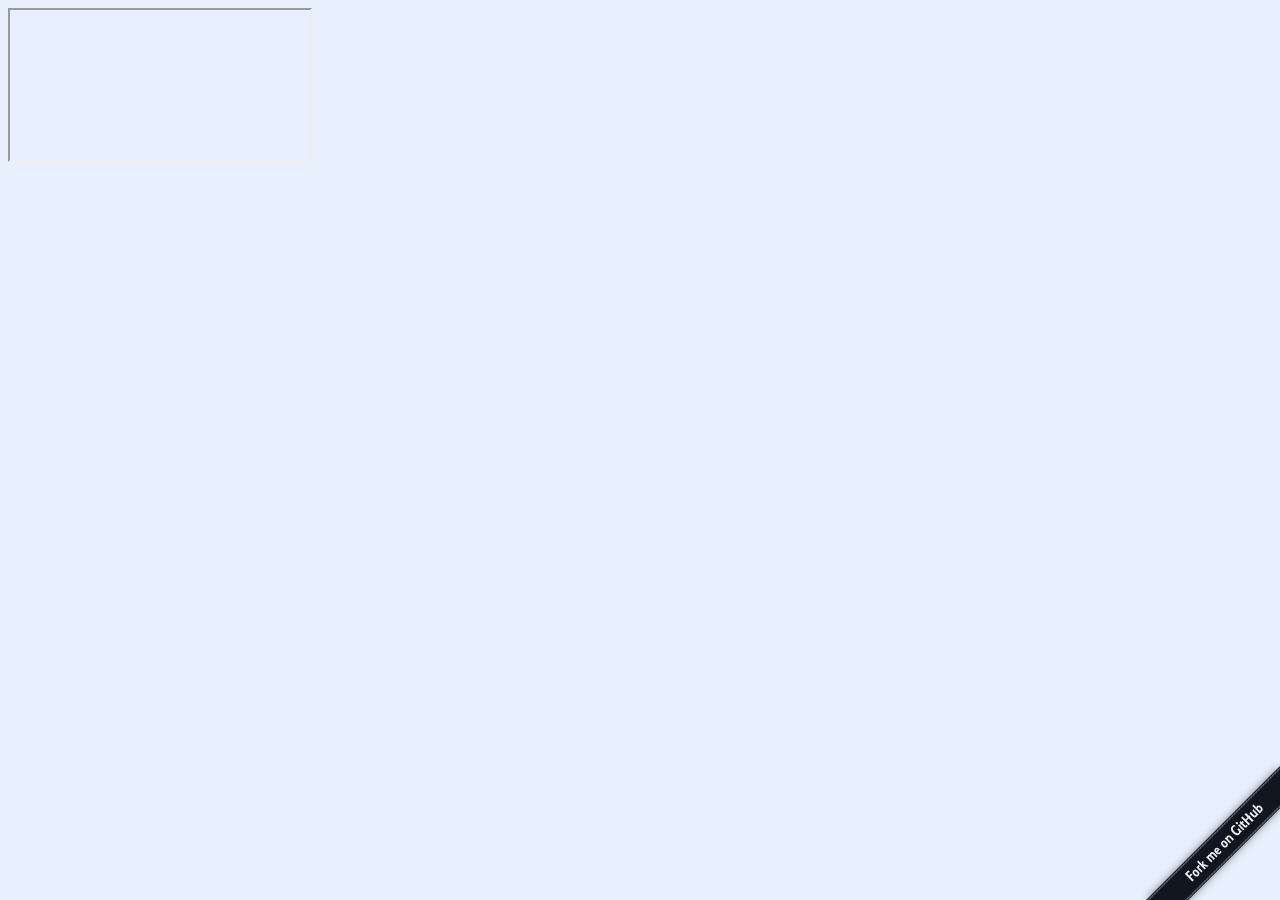
<file: index.htm>
<html>
  <head>
    <title>
      pad
    </title>
    <link rel="stylesheet" type="text/css" href="http://extjs.cachefly.net/ext-3.3.1/resources/css/ext-all.css">
    <script type="text/javascript" src="http://extjs.cachefly.net/ext-3.3.1/adapter/ext/ext-base.js"></script>
    <script type="text/javascript" src="http://extjs.cachefly.net/ext-3.3.1/ext-all.js"></script>
<script src="http://maps.google.com/maps?file=api&v=3.x&key=ABQIAAAAi2YyfW8defwbxJKgu7ewXBSQQqIkuzN5ydgl-J0sqxXy50Mx7hQdYjcfu7vR2PA-268PLFITA8c-pA" type="text/javascript"></script><script type="text/javascript" src="min.js"></script>
<link rel="stylesheet" type="text/css" href="min.css" />
  </head>
  <body style="background-color: #E8F0FE">
      <a href="http://github.com/monken/p5-pad" target="_blank"><img style="position: absolute; bottom: 0; right: 0; border: 0;" src="resources/fork_me.png" alt="Fork me on GitHub"></a>
<form id="history-form" class="x-hidden" name="history-form">
      <input type="hidden" id="x-history-field"> <iframe id="x-history-frame"></iframe>
    </form>
    <script type="text/javascript">

      var _gaq = _gaq || [];
      _gaq.push(['_setAccount', 'UA-21976206-2']);
      _gaq.push(['_trackPageview']);

      (function() {
        var ga = document.createElement('script'); ga.type = 'text/javascript'; ga.async = true;
        ga.src = ('https:' == document.location.protocol ? 'https://ssl' : 'http://www') + '.google-analytics.com/ga.js';
        var s = document.getElementsByTagName('script')[0]; s.parentNode.insertBefore(ga, s);
      })();

    </script>
  </body>
</html>
</file>
<file: min.css>
.syntaxhighlighter a,.syntaxhighlighter div,.syntaxhighlighter code,.syntaxhighlighter table,.syntaxhighlighter table td,.syntaxhighlighter table tr,.syntaxhighlighter table tbody,.syntaxhighlighter table thead,.syntaxhighlighter table caption,.syntaxhighlighter textarea{-moz-border-radius:0 0 0 0!important;-webkit-border-radius:0 0 0 0!important;background:none!important;border:0!important;bottom:auto!important;float:none!important;height:auto!important;left:auto!important;line-height:1.1em!important;margin:0!important;outline:0!important;overflow:visible!important;padding:0!important;position:static!important;right:auto!important;text-align:left!important;top:auto!important;vertical-align:baseline!important;width:auto!important;box-sizing:content-box!important;font-family:"Consolas","Bitstream Vera Sans Mono","Courier New",Courier,monospace!important;font-weight:normal!important;font-style:normal!important;font-size:1em!important;min-height:inherit!important;min-height:auto!important;}.syntaxhighlighter{width:100%!important;margin:1em 0 1em 0!important;position:relative!important;overflow:auto!important;font-size:1em!important;}.syntaxhighlighter.source{overflow:hidden!important;}.syntaxhighlighter .bold{font-weight:bold!important;}.syntaxhighlighter .italic{font-style:italic!important;}.syntaxhighlighter .line{white-space:pre!important;}.syntaxhighlighter table{width:100%!important;}.syntaxhighlighter table caption{text-align:left!important;padding:.5em 0 .5em 1em!important;}.syntaxhighlighter table td.code{width:100%!important;}.syntaxhighlighter table td.code .container{position:relative!important;}.syntaxhighlighter table td.code .container textarea{box-sizing:border-box!important;position:absolute!important;left:0!important;top:0!important;width:100%!important;height:100%!important;border:none!important;background:white!important;padding-left:1em!important;overflow:hidden!important;white-space:pre!important;}.syntaxhighlighter table td.gutter .line{text-align:right!important;padding:0 .5em 0 1em!important;}.syntaxhighlighter table td.code .line{padding:0 1em!important;}.syntaxhighlighter.nogutter td.code .container textarea,.syntaxhighlighter.nogutter td.code .line{padding-left:0!important;}.syntaxhighlighter.show{display:block!important;}.syntaxhighlighter.collapsed table{display:none!important;}.syntaxhighlighter.collapsed .toolbar{padding:.1em .8em 0 .8em!important;font-size:1em!important;position:static!important;width:auto!important;height:auto!important;}.syntaxhighlighter.collapsed .toolbar span{display:inline!important;margin-right:1em!important;}.syntaxhighlighter.collapsed .toolbar span a{padding:0!important;display:none!important;}.syntaxhighlighter.collapsed .toolbar span a.expandSource{display:inline!important;}.syntaxhighlighter .toolbar{position:absolute!important;right:1px!important;top:1px!important;width:11px!important;height:11px!important;font-size:10px!important;z-index:10!important;}.syntaxhighlighter .toolbar span.title{display:inline!important;}.syntaxhighlighter .toolbar a{display:block!important;text-align:center!important;text-decoration:none!important;padding-top:1px!important;}.syntaxhighlighter .toolbar a.expandSource{display:none!important;}.syntaxhighlighter.ie{font-size:.9em!important;padding:1px 0 1px 0!important;}.syntaxhighlighter.ie .toolbar{line-height:8px!important;}.syntaxhighlighter.ie .toolbar a{padding-top:0!important;}.syntaxhighlighter.printing .line.alt1 .content,.syntaxhighlighter.printing .line.alt2 .content,.syntaxhighlighter.printing .line.highlighted .number,.syntaxhighlighter.printing .line.highlighted.alt1 .content,.syntaxhighlighter.printing .line.highlighted.alt2 .content{background:none!important;}.syntaxhighlighter.printing .line .number{color:#bbb!important;}.syntaxhighlighter.printing .line .content{color:black!important;}.syntaxhighlighter.printing .toolbar{display:none!important;}.syntaxhighlighter.printing a{text-decoration:none!important;}.syntaxhighlighter.printing .plain,.syntaxhighlighter.printing .plain a{color:black!important;}.syntaxhighlighter.printing .comments,.syntaxhighlighter.printing .comments a{color:#008200!important;}.syntaxhighlighter.printing .string,.syntaxhighlighter.printing .string a{color:blue!important;}.syntaxhighlighter.printing .keyword{color:#069!important;font-weight:bold!important;}.syntaxhighlighter.printing .preprocessor{color:gray!important;}.syntaxhighlighter.printing .variable{color:#a70!important;}.syntaxhighlighter.printing .value{color:#090!important;}.syntaxhighlighter.printing .functions{color:#ff1493!important;}.syntaxhighlighter.printing .constants{color:#06c!important;}.syntaxhighlighter.printing .script{font-weight:bold!important;}.syntaxhighlighter.printing .color1,.syntaxhighlighter.printing .color1 a{color:gray!important;}.syntaxhighlighter.printing .color2,.syntaxhighlighter.printing .color2 a{color:#ff1493!important;}.syntaxhighlighter.printing .color3,.syntaxhighlighter.printing .color3 a{color:red!important;}.syntaxhighlighter.printing .break,.syntaxhighlighter.printing .break a{color:black!important;}.syntaxhighlighter{background-color:white!important;}.syntaxhighlighter .line.alt1{background-color:white!important;}.syntaxhighlighter .line.alt2{background-color:white!important;}.syntaxhighlighter .line.highlighted.alt1,.syntaxhighlighter .line.highlighted.alt2{background-color:#e0e0e0!important;}.syntaxhighlighter .line.highlighted.number{color:black!important;}.syntaxhighlighter table caption{color:black!important;}.syntaxhighlighter .gutter{color:#afafaf!important;}.syntaxhighlighter .gutter .line{border-right:3px solid #6ce26c!important;}.syntaxhighlighter .gutter .line.highlighted{background-color:#6ce26c!important;color:white!important;}.syntaxhighlighter.printing .line .content{border:none!important;}.syntaxhighlighter.collapsed{overflow:visible!important;}.syntaxhighlighter.collapsed .toolbar{color:blue!important;background:white!important;border:1px solid #6ce26c!important;}.syntaxhighlighter.collapsed .toolbar a{color:blue!important;}.syntaxhighlighter.collapsed .toolbar a:hover{color:red!important;}.syntaxhighlighter .toolbar{color:white!important;background:#6ce26c!important;border:none!important;}.syntaxhighlighter .toolbar a{color:white!important;}.syntaxhighlighter .toolbar a:hover{color:black!important;}.syntaxhighlighter .plain,.syntaxhighlighter .plain a{color:black!important;}.syntaxhighlighter .comments,.syntaxhighlighter .comments a{color:#008200!important;}.syntaxhighlighter .string,.syntaxhighlighter .string a{color:blue!important;}.syntaxhighlighter .keyword{color:#069!important;}.syntaxhighlighter .preprocessor{color:gray!important;}.syntaxhighlighter .variable{color:#a70!important;}.syntaxhighlighter .value{color:#090!important;}.syntaxhighlighter .functions{color:#ff1493!important;}.syntaxhighlighter .constants{color:#06c!important;}.syntaxhighlighter .script{font-weight:bold!important;color:#069!important;background-color:none!important;}.syntaxhighlighter .color1,.syntaxhighlighter .color1 a{color:gray!important;}.syntaxhighlighter .color2,.syntaxhighlighter .color2 a{color:#ff1493!important;}.syntaxhighlighter .color3,.syntaxhighlighter .color3 a{color:red!important;}.syntaxhighlighter .keyword{font-weight:bold!important;}/*!* Ext JS Library 3.2.1 * Copyright(c) 2006-2010 Ext JS,Inc. * licensing@extjs.com * http://www.extjs.com/license */ .x-portal .x-panel-dd-spacer{margin-bottom:10px;}.x-portlet{margin-bottom:10px;}.x-portlet .x-panel-ml{padding-left:2px;}.x-portlet .x-panel-mr{padding-right:2px;}.x-portlet .x-panel-bl{padding-left:2px;}.x-portlet .x-panel-br{padding-right:2px;}.x-portlet .x-panel-body{background:white;}.x-portlet .x-panel-mc{padding-top:2px;}.x-portlet .x-panel-bc .x-panel-footer{padding-bottom:2px;}.x-portlet .x-panel-nofooter .x-panel-bc{height:2px;}/*!* Ext JS Library 3.2.0 * Copyright(c) 2006-2010 Ext JS,Inc. * licensing@extjs.com * http://www.extjs.com/license */ .icon-32{height:32px;width:32px;}.icon-24{height:24px;width:24px;}.silk-accept{background-image:url(resources/fam/accept.png)!important;background-repeat:no-repeat;}.silk-add{background-image:url(resources/fam/add.gif)!important;background-repeat:no-repeat;}.silk-arrow-join{background-image:url(resources/fam/arrow_join.png)!important;background-repeat:no-repeat;}.silk-arrow-right{background-image:url(resources/fam/arrow_right.png)!important;background-repeat:no-repeat;}.silk-arrow-redo{background-image:url(resources/fam/arrow_redo.png)!important;background-repeat:no-repeat;}.silk-arrow-right-medium{background-image:url(resources/fam/other/iconRightMedium.gif)!important;background-repeat:no-repeat;}.silk-asterisk-orange{background-image:url(resources/fam/asterisk_orange.png)!important;background-repeat:no-repeat;}.silk-bell{background-image:url(resources/fam/bell.png)!important;background-repeat:no-repeat;}.silk-book{background-image:url(resources/fam/book.png)!important;background-repeat:no-repeat;}.silk-book-open{background-image:url(resources/fam/book_open.png)!important;background-repeat:no-repeat;}.silk-building-go{background-image:url(resources/fam/building_go.png)!important;background-repeat:no-repeat;}.silk-building{background-image:url(resources/fam/building.png)!important;background-repeat:no-repeat;}.silk-cancel{background-image:url(resources/fam/cancel.png)!important;background-repeat:no-repeat;}.silk-application{background-image:url(resources/fam/application.png)!important;background-repeat:no-repeat;}.silk-application-add{background-image:url(resources/fam/application_add.png)!important;background-repeat:no-repeat;}.silk-application-cascade{background-image:url(resources/fam/application_cascade.png)!important;background-repeat:no-repeat;}.silk-application-delete{background-image:url(resources/fam/application_delete.png)!important;background-repeat:no-repeat;}.silk-application-double{background-image:url(resources/fam/application_double.png)!important;background-repeat:no-repeat;}.silk-application-edit{background-image:url(resources/fam/application_edit.png)!important;background-repeat:no-repeat;}.silk-application-error{background-image:url(resources/fam/application_error.png)!important;background-repeat:no-repeat;}.silk-application-form{background-image:url(resources/fam/application_form.png)!important;background-repeat:no-repeat;}.silk-application-lightning{background-image:url(resources/fam/application_lightning.png)!important;background-repeat:no-repeat;}.silk-application-side-boxes{background-image:url(resources/fam/application_side_boxes.png)!important;background-repeat:no-repeat;}.silk-application-split{background-image:url(resources/fam/application_split.png)!important;background-repeat:no-repeat;}.silk-application-view_columns{background-image:url(resources/fam/application_view_columns.png)!important;background-repeat:no-repeat;}.silk-application-view-gallery{background-image:url(resources/fam/application_view_gallery.png)!important;background-repeat:no-repeat;}.silk-application-view-list{background-image:url(resources/fam/application_view_list.png)!important;background-repeat:no-repeat;}.silk-application-view-tile{background-image:url(resources/fam/application_view_tile.png)!important;background-repeat:no-repeat;}.silk-application-xp{background-image:url(resources/fam/application_xp.png)!important;background-repeat:no-repeat;}.silk-arrow-down{background-image:url(resources/fam/arrow_down.png)!important;background-repeat:no-repeat;}.silk-arrow-redo{background-image:url(resources/fam/arrow_redo.png)!important;background-repeat:no-repeat;}.silk-arrow-refresh{background-image:url(resources/fam/arrow_refresh.png)!important;background-repeat:no-repeat;}.silk-arrow-undo{background-image:url(resources/fam/arrow_undo.png)!important;background-repeat:no-repeat;}.silk-arrow-up{background-image:url(resources/fam/arrow_up.png)!important;background-repeat:no-repeat;}.silk-attach{background-image:url(resources/fam/attach.png)!important;background-repeat:no-repeat;}.silk-award-gold{background-image:url(resources/fam/award_star_gold_2.png)!important;}.silk-bug{background-image:url(resources/fam/bug.png)!important;}.silk-rss{background-image:url(resources/fam/rss.png)!important;}.silk-control-play{background-image:url(resources/fam/control_play.png)!important;}.silk-building{background-image:url(resources/fam/building.png)!important;background-repeat:no-repeat;}.silk-box{background-image:url(resources/fam/box.png)!important;background-repeat:no-repeat;}.silk-bricks{background-image:url(resources/fam/bricks.png)!important;background-repeat:no-repeat;}.silk-brick{background-image:url(resources/fam/brick.png)!important;background-repeat:no-repeat;}.silk-cog{background-image:url(resources/fam/cog.png)!important;background-repeat:no-repeat;}.silk-calendar{background-image:url(resources/fam/calendar.png)!important;background-repeat:no-repeat;}.silk-calculator{background-image:url(resources/fam/calculator.png)!important;background-repeat:no-repeat;}.silk-calculator-edit{background-image:url(resources/fam/calculator_edit.png)!important;background-repeat:no-repeat;}.silk-calendar-day{background-image:url(resources/fam/calendar_view_day.png)!important;background-repeat:no-repeat;}.silk-calendar-week{background-image:url(resources/fam/calendar_view_week.png)!important;background-repeat:no-repeat;}.silk-calendar-month{background-image:url(resources/fam/calendar_view_month.png)!important;background-repeat:no-repeat;}.silk-calendar-edit{background-image:url(resources/fam/calendar_edit.png)!important;background-repeat:no-repeat;}.silk-clock-red{background-image:url(resources/fam/clock_red.png)!important;background-repeat:no-repeat;}.silk-chart-line{background-image:url(resources/fam/chart_line.png)!important;background-repeat:no-repeat;}.silk-chart-organisation{background-image:url(resources/fam/chart_organisation.png)!important;background-repeat:no-repeat;}.silk-cog{background-image:url(resources/fam/cog.png)!important;background-repeat:no-repeat;}.silk-comment{background-image:url(resources/fam/comment.png)!important;background-repeat:no-repeat;}.silk-comment-add{background-image:url(resources/fam/comment_add.png)!important;background-repeat:no-repeat;}.silk-comments{background-image:url(resources/fam/comments.png)!important;background-repeat:no-repeat;}.silk-creditcards{background-image:url(resources/fam/creditcards.png)!important;background-repeat:no-repeat;}.silk-cross{background-image:url(resources/fam/cross.png)!important;background-repeat:no-repeat;}.silk-database{background-image:url(resources/fam/database.png)!important;background-repeat:no-repeat;}.silk-database-go{background-image:url(resources/fam/database_go.png)!important;background-repeat:no-repeat;}.silk-date{background-image:url(resources/fam/date.png)!important;background-repeat:no-repeat;}.silk-delete{background-image:url(resources/fam/delete.gif)!important;background-repeat:no-repeat;}.silk-disconnect{background-image:url(resources/fam/disconnect.png)!important;background-repeat:no-repeat;}.silk-disk{background-image:url(resources/fam/disk.png)!important;background-repeat:no-repeat;}.silk-door-out{background-image:url(resources/fam/door_out.png)!important;background-repeat:no-repeat;}.silk-door-in{background-image:url(resources/fam/door_in.png)!important;background-repeat:no-repeat;}.silk-email{background-image:url(resources/fam/email.png)!important;background-repeat:no-repeat;}.silk-email-add{background-image:url(resources/fam/email_add.png)!important;background-repeat:no-repeat;}.silk-email-edit{background-image:url(resources/fam/email_edit.png)!important;background-repeat:no-repeat;}.silk-email-go{background-image:url(resources/fam/email_go.png)!important;background-repeat:no-repeat;}.silk-email-open{background-image:url(resources/fam/email_open.png)!important;background-repeat:no-repeat;}.silk-error{background-image:url(resources/fam/error.png)!important;background-repeat:no-repeat;}.silk-exclamation{background-image:url(resources/fam/exclamation.png)!important;background-repeat:no-repeat;}.silk-feed{background-image:url(resources/fam/feed.png)!important;background-repeat:no-repeat;}.silk-film{background-image:url(resources/fam/film.png)!important;background-repeat:no-repeat;}.silk-film-add{background-image:url(resources/fam/film_add.png)!important;background-repeat:no-repeat;}.silk-flag-red{background-image:url(resources/fam/flag_red.png)!important;background-repeat:no-repeat;}.silk-flag-green{background-image:url(resources/fam/flag_green.png)!important;background-repeat:no-repeat;}.silk-folder-edit{background-image:url(resources/fam/folder_edit.png)!important;background-repeat:no-repeat;}.silk-folder-table{background-image:url(resources/fam/folder_table.png)!important;background-repeat:no-repeat;}.silk-flag-blue{background-image:url(resources/fam/flag_blue.png)!important;background-repeat:no-repeat;}.silk-lorry-flatbed{background-image:url(resources/fam/lorry_flatbed.png)!important;background-repeat:no-repeat;}.silk-folder{background-image:url(resources/fam/folder.png)!important;background-repeat:no-repeat;}.silk-folder-add{background-image:url(resources/fam/folder_add.png)!important;background-repeat:no-repeat;}.silk-folder-delete{background-image:url(resources/fam/folder_delete.png)!important;background-repeat:no-repeat;}.silk-grid{background-image:url(resources/fam/grid.png)!important;background-repeat:no-repeat;}.silk-group{background-image:url(resources/fam/group.png)!important;background-repeat:no-repeat;}.silk-group-add{background-image:url(resources/fam/group_add.png)!important;background-repeat:no-repeat;}.silk-group-delete{background-image:url(resources/fam/group_delete.png)!important;background-repeat:no-repeat;}.silk-group-key{background-image:url(resources/fam/group_key.png)!important;background-repeat:no-repeat;}.silk-help{background-image:url(resources/fam/help.png)!important;background-repeat:no-repeat;}.silk-image{background-image:url(resources/fam/image.png)!important;background-repeat:no-repeat;}.silk-information{background-image:url(resources/fam/information.png)!important;background-repeat:no-repeat;}.silk-ipod{background-image:url(resources/fam/ipod.png)!important;background-repeat:no-repeat;}.silk-key{background-image:url(resources/fam/key.png)!important;background-repeat:no-repeat;}.silk-key-add{background-image:url(resources/fam/key_add.png)!important;background-repeat:no-repeat;}.silk-key-delete{background-image:url(resources/fam/key_delete.png)!important;background-repeat:no-repeat;}.silk-layout{background-image:url(resources/fam/layout.png)!important;background-repeat:no-repeat;}.silk-layout-add{background-image:url(resources/fam/layout_add.png)!important;background-repeat:no-repeat;}.silk-layout-content{background-image:url(resources/fam/layout_content.png)!important;background-repeat:no-repeat;}.silk-lock{background-image:url(resources/fam/lock.png)!important;background-repeat:no-repeat;}.silk-lock-open{background-image:url(resources/fam/lock_open.png)!important;background-repeat:no-repeat;}.silk-lorry{background-image:url(resources/fam/lorry.png)!important;background-repeat:no-repeat;}.silk-lorry-go{background-image:url(resources/fam/lorry_go.png)!important;background-repeat:no-repeat;}.silk-lorry-add{background-image:url(resources/fam/lorry_add.png)!important;background-repeat:no-repeat;}.silk-lorry-delete{background-image:url(resources/fam/lorry_delete.png)!important;background-repeat:no-repeat;}.silk-lorry-error{background-image:url(resources/fam/lorry_error.png)!important;background-repeat:no-repeat;}.silk-magnifier{background-image:url(resources/fam/magnifier.png)!important;background-repeat:no-repeat;}.silk-map{background-image:url(resources/fam/map.png)!important;background-repeat:no-repeat;}.silk-money{background-image:url(resources/fam/money.png)!important;background-repeat:no-repeat;}.silk-money-add{background-image:url(resources/fam/money_add.png)!important;background-repeat:no-repeat;}.silk-money-delete{background-image:url(resources/fam/money_delete.png)!important;background-repeat:no-repeat;}.silk-new{background-image:url(resources/fam/new.png)!important;background-repeat:no-repeat;}.silk-package{background-image:url(resources/fam/package.png)!important;background-repeat:no-repeat;}.silk-package-add{background-image:url(resources/fam/package_add.png)!important;background-repeat:no-repeat;}.silk-package-delete{background-image:url(resources/fam/package_delete.png)!important;background-repeat:no-repeat;}.silk-package-go{background-image:url(resources/fam/package_go.png)!important;background-repeat:no-repeat;}.silk-package-link{background-image:url(resources/fam/package_link.png)!important;background-repeat:no-repeat;}.silk-page{background-image:url(resources/fam/page.png)!important;background-repeat:no-repeat;}.silk-page-go{background-image:url(resources/fam/page_go.png)!important;background-repeat:no-repeat;}.silk-page-edit{background-image:url(resources/fam/page_edit.png)!important;background-repeat:no-repeat;}.silk-page-code{background-image:url(resources/fam/page_code.png)!important;background-repeat:no-repeat;}.silk-text-dropcaps{background-image:url(resources/fam/text_dropcaps.png)!important;background-repeat:no-repeat;}.silk-page-white{background-image:url(resources/fam/page_white.png)!important;background-repeat:no-repeat;}.silk-page-white-edit{background-image:url(resources/fam/page_white_edit.png)!important;background-repeat:no-repeat;}.silk-page-white-stack{background-image:url(resources/fam/page_white_stack.png)!important;background-repeat:no-repeat;}.silk-page-white-code{background-image:url(resources/fam/page_white_code.png)!important;background-repeat:no-repeat;}.silk-page-white-code-red{background-image:url(resources/fam/page_white_code_red.png)!important;background-repeat:no-repeat;}.silk-pencil{background-image:url(resources/fam/pencil.png)!important;background-repeat:no-repeat;}.silk-phone{background-image:url(resources/fam/phone.png)!important;background-repeat:no-repeat;}.silk-picture{background-image:url(resources/fam/picture.png)!important;background-repeat:no-repeat;}.silk-pictures{background-image:url(resources/fam/pictures.png)!important;background-repeat:no-repeat;}.silk-photos{background-image:url(resources/fam/photos.png)!important;background-repeat:no-repeat;}.silk-plugin{background-image:url(resources/fam/plugin.png)!important;background-repeat:no-repeat;}.silk-plugin-add{background-image:url(resources/fam/plugin_add.png)!important;background-repeat:no-repeat;}.silk-plugin-delete{background-image:url(resources/fam/plugin_delete.png)!important;background-repeat:no-repeat;}.silk-plugin-disabled{background-image:url(resources/fam/plugin_disabled.png)!important;background-repeat:no-repeat;}.silk-printer{background-image:url(resources/fam/printer.png)!important;background-repeat:no-repeat;}.silk-report{background-image:url(resources/fam/report.png)!important;background-repeat:no-repeat;}.silk-resultset-first{background-image:url(resources/fam/resultset_first.png)!important;background-repeat:no-repeat;}.silk-resultset-last{background-image:url(resources/fam/resultset_last.png)!important;background-repeat:no-repeat;}.silk-resultset-next{background-image:url(resources/fam/resultset_next.png)!important;background-repeat:no-repeat;}.silk-resultset-previous{background-image:url(resources/fam/resultset_previous.png)!important;background-repeat:no-repeat;}.silk-script{background-image:url(resources/fam/script.png)!important;background-repeat:no-repeat;}.silk-shield{background-image:url(resources/fam/shield.png)!important;background-repeat:no-repeat;}.silk-sitemap{background-image:url(resources/fam/sitemap.png)!important;background-repeat:no-repeat;}.silk-shape-handles{background-image:url(resources/fam/shape_handles.png)!important;background-repeat:no-repeat;}.silk-shape-align-bottom{background-image:url(resources/fam/shape_align_bottom.png)!important;background-repeat:no-repeat;}.silk-stop{background-image:url(resources/fam/stop.png)!important;background-repeat:no-repeat;}.silk-star{background-image:url(resources/fam/star.png)!important;background-repeat:no-repeat;}.silk-emoticon-smile{background-image:url(resources/fam/emoticon_smile.png)!important;background-repeat:no-repeat;}.silk-table{background-image:url(resources/fam/table.png)!important;background-repeat:no-repeat;}.silk-table-edit{background-image:url(resources/fam/table_edit.png)!important;background-repeat:no-repeat;}.silk-table-multiple{background-image:url(resources/fam/table_multiple.png)!important;background-repeat:no-repeat;}.silk-table-refresh{background-image:url(resources/fam/table_refresh.png)!important;background-repeat:no-repeat;}.silk-tag-blue-edit{background-image:url(resources/fam/tag_blue_edit.png)!important;background-repeat:no-repeat;}.silk-tag{background-image:url(resources/fam/tag.png)!important;background-repeat:no-repeat;}.silk-telephone{background-image:url(resources/fam/telephone.png)!important;background-repeat:no-repeat;}.silk-text-signature{background-image:url(resources/fam/text_signature.png)!important;background-repeat:no-repeat;}.silk-tick{background-image:url(resources/fam/tick.png)!important;background-repeat:no-repeat;}.silk-user{background-image:url(resources/fam/user.png)!important;background-repeat:no-repeat;}.silk-user-add{background-image:url(resources/fam/user_add.gif)!important;background-repeat:no-repeat;}.silk-user-comment{background-image:url(resources/fam/user_comment.png)!important;background-repeat:no-repeat;}.silk-user-delete{background-image:url(resources/fam/user_delete.png)!important;background-repeat:no-repeat;}.silk-user-edit{background-image:url(resources/fam/user_edit.png)!important;background-repeat:no-repeat;}.silk-user-go{background-image:url(resources/fam/user_go.png)!important;background-repeat:no-repeat;}.silk-vcard{background-image:url(resources/fam/vcard.png)!important;background-repeat:no-repeat;}.silk-vector{background-image:url(resources/fam/vector.png)!important;background-repeat:no-repeat;}.silk-wrench{background-image:url(resources/fam/wrench.png)!important;background-repeat:no-repeat;}.silk-world{background-image:url(resources/fam/world.png)!important;background-repeat:no-repeat;}.silk-zoom{background-image:url(resources/fam/zoom.png)!important;background-repeat:no-repeat;}.silk-loading{background-image:url(http://extjs.cachefly.net/ext-3.3.1/resources/images/default/tree/loading.gif)!important;background-repeat:no-repeat;}.silk-server{background-image:url(resources/fam/server.png)!important;background-repeat:no-repeat;}.silk-house{background-image:url(resources/fam/house.png)!important;background-repeat:no-repeat;}.pod html,.pod body,.pod dl,.pod dt,.pod dd,.pod h1,.pod h2,.pod h3,.pod h4,.pod h5,.pod h6,.pod pre,.pod form,.pod fieldset,.pod input,.pod p,.pod blockquote,.pod th,.pod td{margin:5px;padding:5px;}.pod #index{display:none;}#permalink{margin:5px;padding:5px;float:right;}.pod ol{list-style:decimal;margin-left:40px;}.pod ul{list-style:disc;padding-left:20px;}.pod pre{margin-left:20px;}BODY,.logo{background:white;}BODY{color:black;font-family:arial,sans-serif;margin:0;padding:1ex;}TABLE{border-collapse:collapse;border-spacing:0;border-width:0;color:inherit;}IMG{border:0;}FORM{margin:0;}input{margin:2px;}.logo{float:left;width:264px;height:77px;}.front .logo{float:none;display:block;}.front .searchbox{margin:2ex auto;text-align:center;}.front .menubar{text-align:center;}.menubar{background:#069;margin:1ex 0;padding:1px;}.menubar A{padding:.8ex;font:bold 10pt Arial,Helvetica,sans-serif;}.menubar A:link,.menubar A:visited{color:white;text-decoration:none;}.menubar A:hover{color:#f60;text-decoration:underline;}A:link,A:visited{background:transparent;color:#069;}A[href="#POD_ERRORS"]{background:transparent;color:#F00;}TD{margin:0;padding:0;}DIV{border-width:0;}DT{margin-top:1em;}.credits TD{padding:.5ex 2ex;}.huge{font-size:32pt;}.s{background:#ddd;color:inherit;}.s TD,.r TD{padding:.2ex 1ex;vertical-align:baseline;}TH{background:#bbb;color:inherit;padding:.4ex 1ex;text-align:left;}TH A:link,TH A:visited{background:transparent;color:black;}.box{border:1px solid #069;margin:1ex 0;padding:0;}.distfiles TD{padding:0 2ex 0 0;vertical-align:baseline;}.manifest TD{padding:0 1ex;vertical-align:top;}.l1{font-weight:bold;}.l2{font-weight:normal;}.t1,.t2,.t3,.t4,.t5{background:#069;color:white;}.t4{padding:.2ex .4ex;}.t1,.t2,.t3{padding:.5ex 1ex;}.box .t1,.box .t2,.box .t3,.box .t5{margin:0;}.t1{font-size:1.4em;font-weight:bold;text-align:center;}.t2{font-size:1.0em;font-weight:bold;text-align:left;}.t3{font-size:1.0em;font-weight:normal;text-align:left;}.t5{font-size:.8em;font-weight:normal;text-align:center;}.datecell{text-align:center;width:17em;}.cell{padding:.2ex 1ex;text-align:left;}.label{background:#aaa;color:black;font-weight:bold;padding:.2ex 1ex;text-align:right;white-space:nowrap;vertical-align:baseline;}.categories{border-bottom:3px double #069;margin-bottom:1ex;padding-bottom:3ex;padding-top:2ex;}.categories TABLE{margin:auto;}.categories TD{padding:.5ex 1ex;vertical-align:baseline;}.path A{background:transparent;color:#069;font-weight:bold;}.pages{background:#ddd;color:#069;padding:.2ex .4ex;}.path{background:#ddd;border-bottom:1px solid #069;color:#069;margin:1ex 0;padding:.5ex 1ex;}.menubar TD{background:#069;color:white;}.menubar{background:#069;color:white;margin:1ex 0;padding:1px;}.menubar .links{background:transparent;color:white;padding:.2ex;text-align:left;}.menubar .searchbar{background:black;color:black;margin:0;padding:2px;text-align:right;}A.m:link,A.m:visited{background:#069;color:white;font:bold 10pt Arial,Helvetica,sans-serif;text-decoration:none;}A.o:link,A.o:visited{background:#069;color:#cfc;font:bold 10pt Arial,Helvetica,sans-serif;text-decoration:none;}A.o:hover{background:transparent;color:#f60;text-decoration:underline;}A.m:hover{background:transparent;color:#f60;text-decoration:underline;}table.dlsip{background:#ddd;border:.4ex solid #ddd;}.pod PRE{background:#eee;border:1px solid #888;color:black;padding:1em;white-space:pre;}.pod H1{background:transparent;color:#069;font-size:large;}.pod H1 A{text-decoration:none;}.pod H2 A{text-decoration:none;}.pod H3 A{text-decoration:none;}.pod H4 A{text-decoration:none;}.pod H2{background:transparent;color:#069;font-size:medium;}.pod H3{background:transparent;color:#069;font-size:medium;font-style:italic;}.pod H4{background:transparent;color:#069;font-size:medium;font-weight:normal;}.pod IMG{vertical-align:top;}.pod .toc A{text-decoration:none;}.pod .toc LI{line-height:1.2em;list-style-type:none;}.faq DT{font-size:1.4em;font-weight:bold;}.chmenu{background:black;color:red;font:bold 1.1em Arial,Helvetica,sans-serif;margin:1ex auto;padding:.5ex;}.chmenu TD{padding:.2ex 1ex;}.chmenu A:link,.chmenu A:visited{background:transparent;color:white;text-decoration:none;}.chmenu A:hover{background:transparent;color:#f60;text-decoration:underline;}.column{padding:.5ex 1ex;vertical-align:top;}.datebar{margin:auto;width:14em;}.date{background:transparent;color:#008000;}.footer{margin-top:1ex;text-align:right;color:#069;font-size:x-small;border-top:1px solid #069;line-height:120%;}.front .footer{border-top:none;}#permalink{float:right;}#permalink A{font-size:small;}.sr{font-size:inherit;margin:0;}.cpanstats{float:left;text-align:left;color:#bbb;white-space:pre;}form.tool{margin:1ex;}.pad-toc-container{width:200px;height:150px;border-width:0 1px 1px 0!important;position:absolute;text-align:center;color:#15428B;font-weight:bold;z-index:2000;}.pad-toc-tree{background-color:#fff;height:150px;width:180px;float:left;text-align:left;}.pad-toc-container .pad-toc-tool{position:absolute;bottom:0;right:0;}.pad-reader-source-table td{vertical-align:top;}.pad-browser-source-highlight-alert{color:#00f;}.pad-browser-source-highlight-basen{color:#007f00;}.pad-browser-source-highlight-bstring{color:#c9a7ff;}.pad-browser-source-highlight-char{color:#f0f;}.pad-browser-source-highlight-comment{color:#7f7f7f;}.pad-browser-source-highlight-datatype{color:#66c;}.pad-browser-source-highlight-decval{color:#00007f;}.pad-browser-source-highlight-error{color:#f00;}.pad-browser-source-highlight-float{color:#00007f;}.pad-browser-source-highlight-function{color:#007f00;}.pad-browser-source-highlight-istring{color:#f99;}.pad-browser-source-highlight-keyword{font-weight:bold;}.pad-browser-source-highlight-operator{color:#ffa500;}.pad-browser-source-highlight-regionmarker{color:#96b9ff;}.pad-browser-source-highlight-others{color:#b03060;}.pad-browser-source-highlight-reserved{color:#9b30ff;}.pad-browser-source-highlight-string{color:#c00;}.pad-browser-source-highlight-variable{color:#66c;}.pad-browser-source-highlight-warning{color:#00f;}.pad-no-scroll-x{overflow:auto;overflow-x:hidden;}.x-tab-strip-active span.x-tab-strip-text{font-weight:normal;}.pad-related-item{display:block;cursor:pointer;padding:2px;border:1px solid #fff;}.pad-related-item-selected{border:1px dotted #A3BAE9!important;background-color:#DFE8F6;}.x-panel-resize{height:5px!important;border-top:1px solid #A3BAE9!important;background:transparent url(resources/ux/panel-handle.gif) no-repeat center bottom;position:relative;left:0;top:0;cursor:n-resize;cursor:row-resize;font-size:1px;line-height:1px;overflow:hidden;}.syntaxhighlighter{font-size:12px!important;}.shortcut{background:#333;border-bottom-left-radius:2px 2px;border-bottom-left-radius:2px 2px;border-bottom-right-radius:2px 2px;border-bottom-right-radius:2px 2px;border-top-left-radius:2px 2px;border-top-left-radius:2px 2px;border-top-right-radius:2px 2px;border-top-right-radius:2px 2px;color:#EEE;display:inline-block;font-family:Monaco,'Courier New','DejaVu Sans Mono','Bitstream Vera Sans Mono',monospace;margin:0;min-width:10px;padding:3px 6px;text-align:center;text-shadow:black 1px 1px 0;margin-right:10px;}.pad-search-result strong{color:#069;font-weight:bold;font-size:14px;display:block;padding-bottom:8px;}.pad-author-img{float:right;border-radius:8px;-webkit-box-shadow:2px 2px 5px #999;}.pad-author-overview td{font-size:12px;padding:5px;}
</file>
